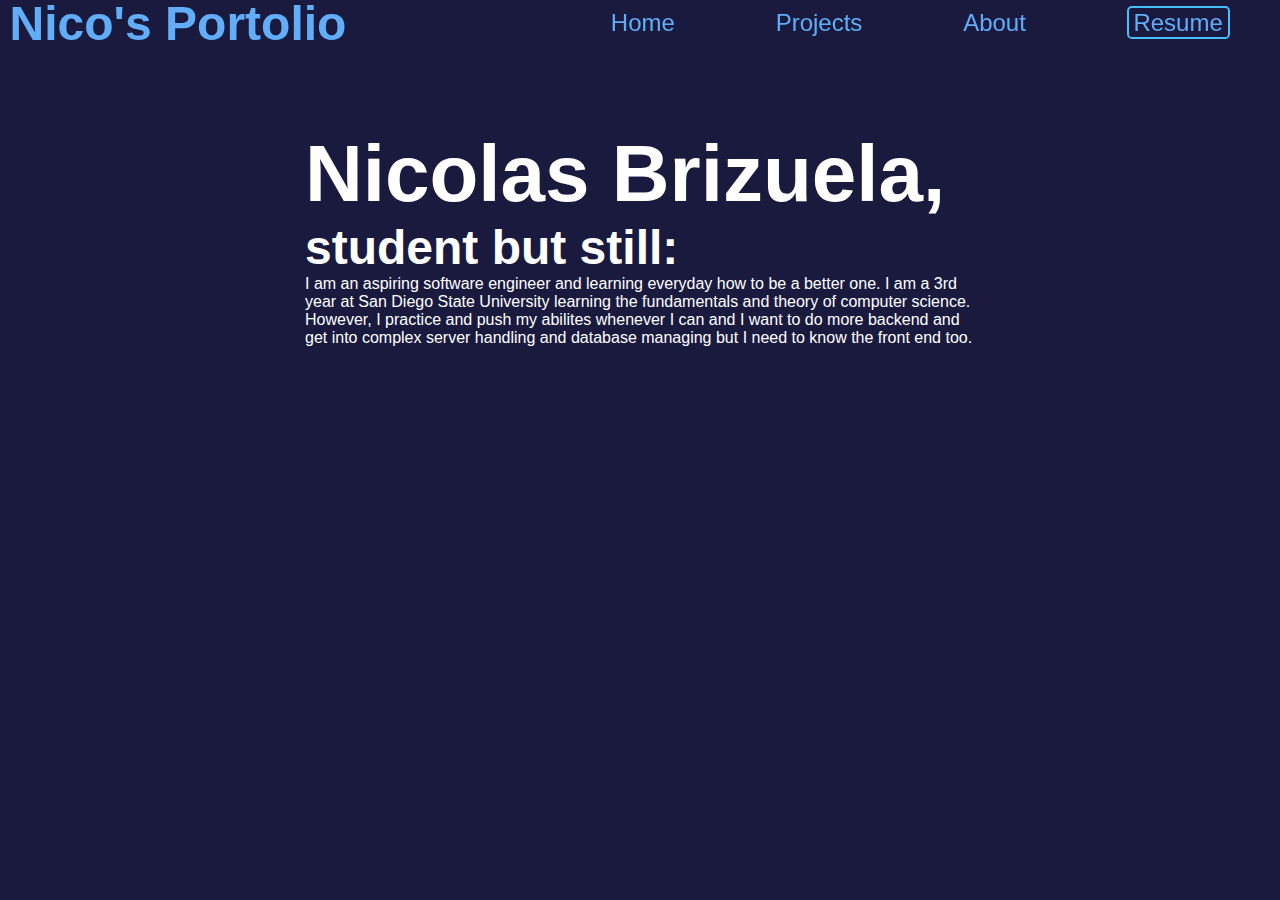
<file: index.html>
<!DOCTYPE html>
<html>
    <head>
        <title>Nico's Portfolio</title>
        <link rel="stylesheet" href="/resources/stylesheet.css"> 
    </head>

    <body class="home-body">
        <section class="nav">
            <nav>
              <h1 id="logo" onclick="change()">Nico's Portolio</h1>
              <script src="./index.js"></script>
              <ul>
                <li><a href='/index.html'>Home</a></li>
                <li><a href='/pages/project.html'>Projects</a></li>
                <li><a href='/pages/about.html'>About</a></li>
                <li><a download="Resume.pdf" href="resources/Internship_Resume.pdf" class="download-resume">Resume</a></li>
              </ul>
            </nav>
          </section>
        <article class="intro">
            <div>
                <h1>Nicolas Brizuela,</h1>
                <h3>student but still:</h3>
                <p>
                    I am an aspiring software engineer and learning 
                    everyday how to be a better one. 
                    I am a 3rd year at San Diego State University learning
                    the fundamentals and theory of computer science. However,
                    I practice and push my abilites whenever I can and 
                    I want to do more backend and get into
                    complex server handling and database managing but I 
                    need to know the front end too.
                </p>
            </div>
        </article>
    </body>
</html>
</file>
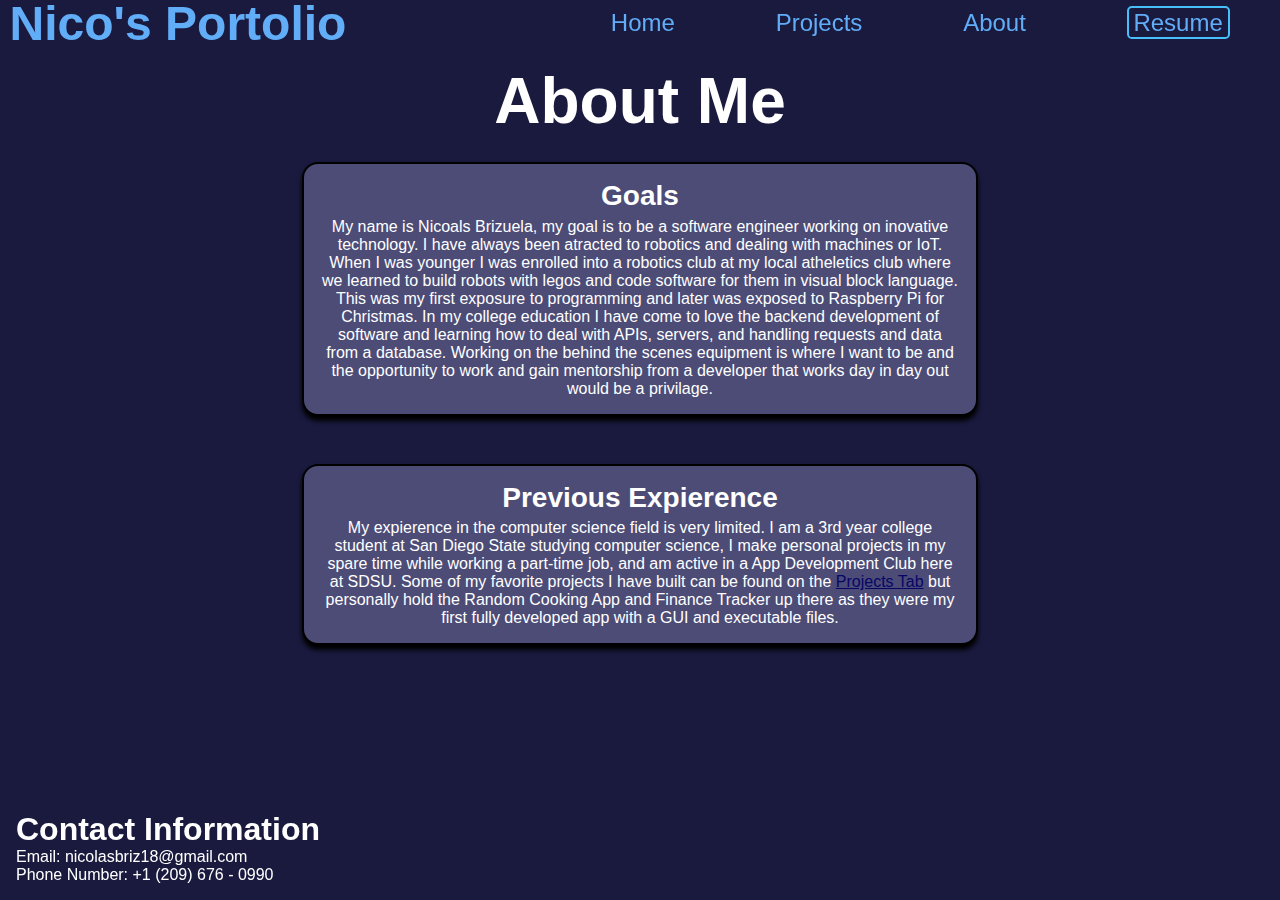
<file: pages/about.html>
<html>
  <head>
    <title>About Nico</title>
    <link rel="stylesheet" href="/resources/stylesheet.css"> 
  </head>
  <body>
    <nav>
        <h1>Nico's Portolio</h1>
        <ul>
          <li><a href='/index.html'>Home</a></li>
          <li><a href='/pages/project.html'>Projects</a></li>
          <li><a href='/pages/about.html'>About</a></li>
          <li><a download="Resume.pdf" href="resources/Internship_Resume.pdf" class="download-resume">Resume</a></li>
          </ul>
      </nav>
      <article class="about">
        <h1>About Me</h1>
        <div class="explain-me">
            <article class="goals">
                <h1>Goals</h1>
                <p>
                    My name is Nicoals Brizuela, my goal is to be a software engineer working on inovative technology. I have always been atracted to robotics and dealing 
                    with machines or IoT. When I was younger I was enrolled into a robotics club at my local atheletics club where we learned 
                    to build robots with legos and code software for them in visual block language. This was my first exposure to programming
                    and later was exposed to Raspberry Pi for Christmas. In my college education I have come to love the backend development of 
                    software and learning how to deal with APIs, servers, and handling requests and data from a database. Working on the behind
                    the scenes equipment is where I want to be and the opportunity to work and gain mentorship from a developer that works day 
                    in day out would be a privilage.
                </p>
                <!-- add images of robotics or related stuff-->
            </article>
            <article class="previous-expierence">
                <h1>Previous Expierence</h1>
                <p>
                    My expierence in the computer science field is very limited. I am a 3rd year college student at San Diego State studying computer
                    science, I make personal projects in my spare time while working a part-time job, and am active in a App Development Club here
                    at SDSU. Some of my favorite projects I have built can be found on the <a href="/index.html">Projects Tab</a> but personally hold the Random Cooking 
                    App and Finance Tracker up there as they were my first fully developed app with a GUI and executable files. 
                </p>
            </article>
        </div>
      </article>
      <article class="contact">
        <h1>Contact Information</h1>
        <p>
          Email: nicolasbriz18@gmail.com <br>
          Phone Number: +1 (209) 676 - 0990
        </p>
      </article>
  </body>
</html>
</file>
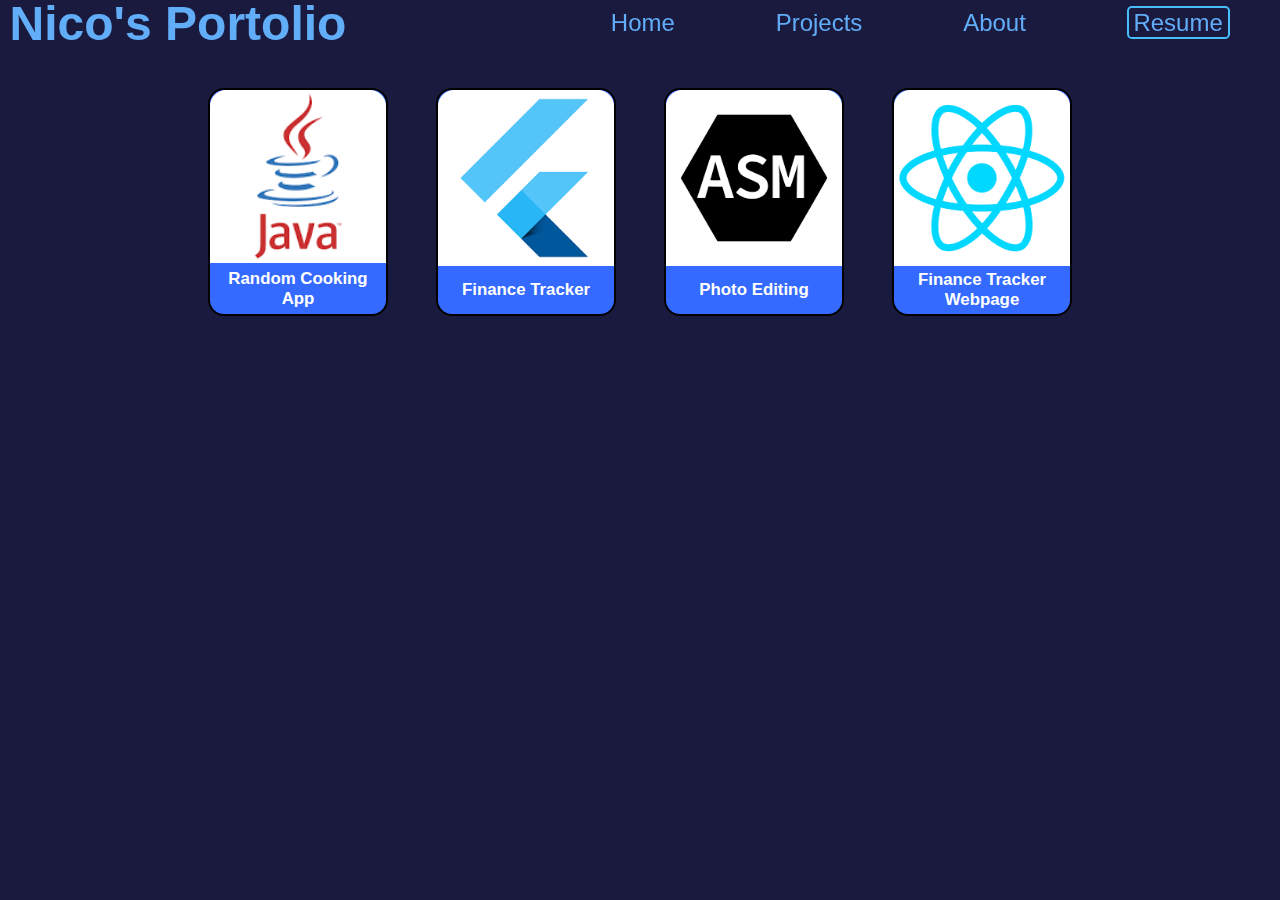
<file: pages/project.html>
<html>
  <head>
    <title>Nico's Projects</title>
    <link rel="stylesheet" href="/resources/stylesheet.css"> 
  </head>
  <body>
    <section class="nav">
      <nav>
        <h1>Nico's Portolio</h1>
        <ul>
          <li><a href='/index.html'>Home</a></li>
          <li><a href='/pages/project.html'>Projects</a></li>
          <li><a href='/pages/about.html'>About</a></li>
          <li><a download="Resume.pdf" href="resources/Internship_Resume.pdf" class="download-resume">Resume</a></li>
        </ul>
      </nav>
    </section>
    <div class="home">
      <div class="code-preview">
        <a href="https://github.com/Nico-1824/Random-Cooking-Game">
          <div class="program">
            <img src="/resources/download.png">
            <div class="text">
              <h3>Random Cooking App</h3>
            </div>
          </div>
        </a>
        <a href="https://github.com/Nico-1824/Finance-Flutter">
          <div class="program">
            <img src="/resources/flutter.png">
            <div class="text">
              <h3>Finance Tracker</h3>
            </div>
          </div>
        </a>
        <a href="https://github.com/Nico-1824/Assembly-Photo-Editing">
          <div class="program">
            <img src="/resources/assembly.png">
            <div class="text">
              <h3>Photo Editing</h3>
            </div>
          </div>
        </a>
        <a href="https://github.com/Nico-1824/finance_tracker_webpage">
          <div class="program">
            <img src="/resources/react.png">
            <div class="text">
              <h3>Finance Tracker Webpage</h3>
            </div>
          </div>
        </a>
      </div>
    </div>
  </body>
</html>
</file>
<file: resources/stylesheet.css>
* {
    margin: 0;
    padding: 0;
    font-family: 'Gill Sans', 'Gill Sans MT', Calibri, 'Trebuchet MS', sans-serif;
}

a {
    text-decoration: none;
}

a:visited {
    color: black;
}

/* this is the body, contains the projects and such */
body {
    background-color: rgb(26, 26, 63);
    margin-top: 4em;
}

/* basic element styling */
h1 {
    color: white;
}

p {
    color: white;
}

/* the navigation bar has the title of website and 
the other tabs available */
nav {
    background-color: rgb(26, 26, 63);
    padding: 0.5em 0;
    position: fixed;
    width: 100%;
    z-index: 1000;
    top: 0;
    display: flex;
    justify-content: center;
    align-items: center;
}

nav h1 {
    margin: 0 0.2em;
    font-size: 3em;
    position: absolute;
    left: 0;
    color: rgb(97, 173, 248) !important;
}

nav ul{
    display: flex;
    right: 0;
    margin-left: auto;
}

nav li {
    font-size: 1.5em;
    margin: 0 2em;
    padding: 0.05em 0.1em;
    list-style: none;
    border-radius: 0.3em;
}

nav a {
    color: rgb(97, 173, 248) !important;
}

nav .download-resume {
    border: 2px rgb(71, 191, 251) solid;
    border-radius: 0.2em;
    padding: 0.05em 0.2em;
}

/* controls what happens when you hover over a tab 
button */

nav li:hover {
    box-shadow: 0.1em 0.1em 0.3em black;
}

nav .download-resume:hover {
    box-shadow: 0.2em 0.2em 0.3em black;
}

/*----------------------------------------------------------------------
For the Projects Page
----------------------------------------------------------------------*/
/*
these are the previews for each program
    - img
    - title
    - interactable icon
*/
.code-preview {
    display: flex;
    justify-content: center;
    flex-wrap: wrap;
}

.program {
    border: 0.15em black solid;
    display: flex;
    flex-direction: column;
    align-items: center;
    margin: 1.5em;
    height: 12em;
    width: 9.7em;
    min-width: 11em;
    max-width: 11em;
    max-height: 15em;
    min-height: 14em;
    background-color: rgb(52, 106, 255);
    border-radius: 1em;
}

.program img {
    width: 100%;
    height: 80%;
    border-top-right-radius: 1em;
    border-top-left-radius: 1em;
}
.program .text {
    font-size: 0.9em;
    height: 20%;
    display: flex;
    justify-content: center;
    align-items: center;
    text-align: center;
    padding: 0.25em 0;
    color: rgb(255, 255, 255);
}

.program:hover {
    transform: scale(1.01);
    box-shadow: 0.3em 0.3em 0.1em black;
}

.program:active {
    transform: scale(0.99);
    box-shadow: 0 0 0 0;
}
/*----------------------------------------------------------------------
For the About Page 
----------------------------------------------------------------------*/
.about {
    text-align: center;
}

.about h1 {
    font-size: 4em;
}

/* This is for the explain me section, gives an intro and expierence */
.explain-me {
    display: flex;
    align-items: center;
    flex-direction: column;
}

.explain-me article {
    padding: 1em;
    max-width: 50%;
    background-color: rgb(76, 76, 119);
    border-radius: 1em;
    margin: 1.5em 0;
    border: 2px black solid;
    box-shadow: 0 0.3em 0.3em black;
}

.explain-me article h1 {
    font-size: 1.75em;
    margin: 0 0 0.2em 0;
}

.explain-me a {
    color: rgb(6, 6, 103);
    text-decoration: underline;
}

/* Contact Information */
.contact {
    margin: 1em 1em;
    position: fixed;
    bottom: 0;
}

/*----------------------------------------------------------------------
For the Home Page 
----------------------------------------------------------------------*/
.intro {
    margin-top: 8em;
    display: flex;
    flex-direction: column;
    align-items: center;
}

.intro h1 {
    font-size: 5em;
}

.intro h3 {
    font-size: 3em;
    color: white;
}

.intro p {
    max-width: 670px;
    min-width: 670px;

}
</file>
